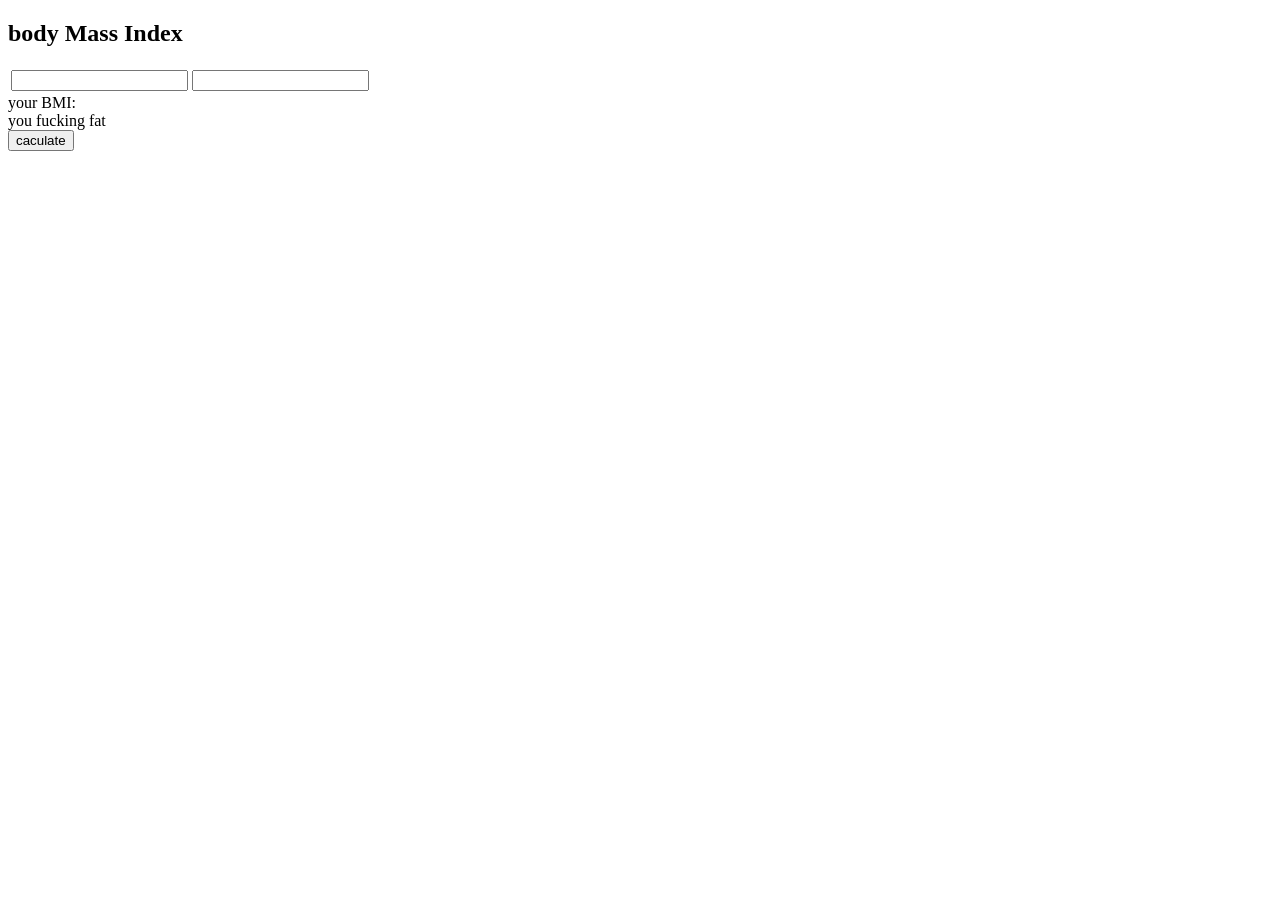
<file: js nangcao'/lab7/index.html>
<!DOCTYPE html>
<html lang="en">
<head>
    <meta charset="UTF-8">
    <meta http-equiv="X-UA-Compatible" content="IE=edge">
    <meta name="viewport" content="width=device-width, initial-scale=1.0">
    <title>Document</title>
</head>
<body>
    <style>
        
    </style>
    <form id="tip" name="tip">
        <h2>body Mass Index</h2>
        <table>
            <tr>
                <td>
                    <input type="text" id="weightz">
                </td>
                <td>
                    <input type="text" id="heightz">
                </td>
            </tr>
        </table>
        
        <div id="check">
            <div>your BMI:</div>
            <div>you fucking fat</div>
        </div>
        <button class="bt" name="bt" id="bt">caculate</button>
    </form>
    <script>
        document.forms.tip.addEventListener("submit",function(e){

        e.preventDefault();
        
        const bt=document.getElementById("bt");
        
        
        bt.onclick=function(){
            const weight=document.getElementById("weightz").value;
            const height=document.getElementById("heightz").value;  
            let bmi=weight/(height*height);
            
            document.getElementById("check").innerHTML=`
            <div>your BMI:${bmi}</div>
            `
            if(bmi<=16){
                alert("ban gay cap do 3");
                
            }
            else if(bmi<17)
            {
                alert("ban gay do 2");
                
            }
            else if(bmi<18.5){
                alert("ban gay do 1");
            }
            else if(bmi<25){
                alert("binh thuong")
            }
            else if(bmi<30)
            {
                alert("thua can");
            }
            else if(bmi<35)
            {
                alert("beo phi do 1");
                
            }
            else if(bmi<40)
            {
                alert("beo phi do 2");
            }
            else alert("bao phi do 3");
        }
    });
    </script>
</body>
</html>
</file>
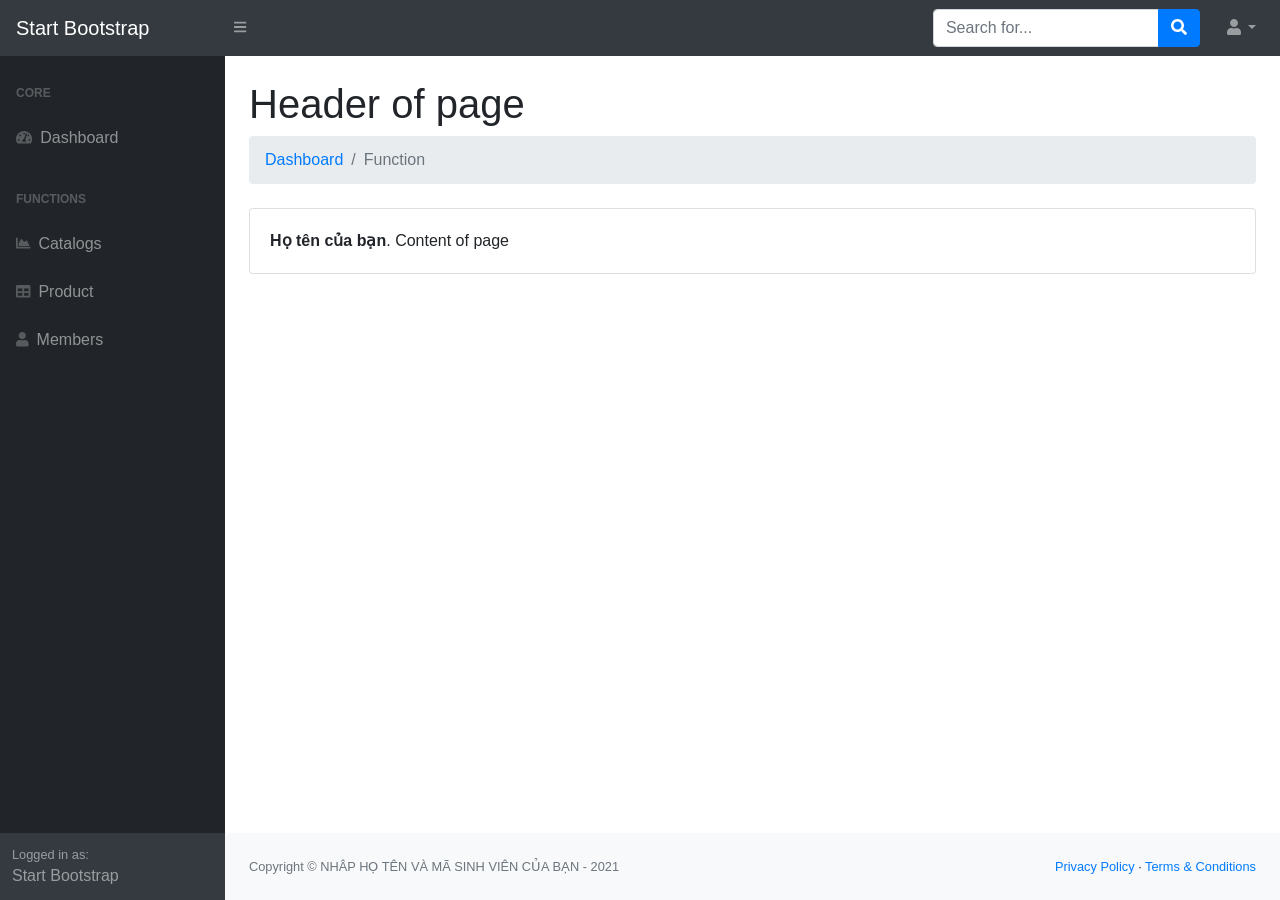
<file: lab6/StudentFile_Lab6/bootstrap-sb-admin/Index.html>
<!DOCTYPE html>
<html lang="en">
    <head>
        <meta charset="utf-8" />
        <meta http-equiv="X-UA-Compatible" content="IE=edge" />
        <meta name="viewport" content="width=device-width, initial-scale=1, shrink-to-fit=no" />
        <meta name="description" content="" />
        <meta name="author" content="" />
        <title>NHẬP HỌ TÊN VÀ MÃ SINH VIÊN CỦA BẠN - SB Admin</title>
        <link href="css/styles.css" rel="stylesheet" />
        <script src="js/all.min.js"></script>
    </head>
    <body>
        <nav class="sb-topnav navbar navbar-expand navbar-dark bg-dark">
            <a class="navbar-brand" href="index.html">Start Bootstrap</a>
            <button class="btn btn-link btn-sm order-1 order-lg-0" id="sidebarToggle" href="#"><i class="fas fa-bars"></i></button>
            <!-- Navbar Search-->
            <form class="d-none d-md-inline-block form-inline ml-auto mr-0 mr-md-3 my-2 my-md-0">
                <div class="input-group">
                    <input class="form-control" type="text" placeholder="Search for..." aria-label="Search" aria-describedby="basic-addon2" />
                    <div class="input-group-append">
                        <button class="btn btn-primary" type="button"><i class="fas fa-search"></i></button>
                    </div>
                </div>
            </form>
            <!-- Navbar-->
            <ul class="navbar-nav ml-auto ml-md-0">
                <li class="nav-item dropdown">
                    <a class="nav-link dropdown-toggle" id="userDropdown" href="#" role="button" data-toggle="dropdown" aria-haspopup="true" aria-expanded="false"><i class="fas fa-user fa-fw"></i></a>
                    <div class="dropdown-menu dropdown-menu-right" aria-labelledby="userDropdown">
                        <a class="dropdown-item" href="#">Settings</a>
                        <a class="dropdown-item" href="#">Activity Log</a>
                        <div class="dropdown-divider"></div>
                        <a class="dropdown-item" href="login.html">Logout</a>
                    </div>
                </li>
            </ul>
        </nav>
        <div id="layoutSidenav">
            <div id="layoutSidenav_nav">
                <nav class="sb-sidenav accordion sb-sidenav-dark" id="sidenavAccordion">
                    <div class="sb-sidenav-menu">
                        <div class="nav">
                            <div class="sb-sidenav-menu-heading">Core</div>
                            <a class="nav-link" href="index.html">
                                <div class="sb-nav-link-icon"><i class="fas fa-tachometer-alt"></i></div>
                                Dashboard
                            </a>                            
                            <div class="sb-sidenav-menu-heading">Functions</div>
                            <a class="nav-link" href="tables.html">
                                <div class="sb-nav-link-icon"><i class="fas fa-chart-area"></i></div>
                                Catalogs
                            </a>
                            <a class="nav-link" href="tables.html">
                                <div class="sb-nav-link-icon"><i class="fas fa-table"></i></div>
                                Product
                            </a>
							 <a class="nav-link" href="tables.html">
                                <div class="sb-nav-link-icon"><i class="fas fa-user"></i></div>
                                Members
                            </a>
                        </div>
                    </div>
                    <div class="sb-sidenav-footer">
                        <div class="small">Logged in as:</div>
                        Start Bootstrap
                    </div>
                </nav>
            </div>
            <div id="layoutSidenav_content">
                <main>
                    <div class="container-fluid">
                        <h1 class="mt-4">Header of page</h1>
                        <ol class="breadcrumb mb-4">
                            <li class="breadcrumb-item"><a href="index.html">Dashboard</a></li>
                            <li class="breadcrumb-item active">Function</li>
                        </ol>
                        <div class="card mb-4">
                            <div class="card-body">
                                <p class="mb-0">
                                    <strong>Họ tên của bạn</strong>. Content of page
                                </p>
                            </div>
                        </div>                        
                    </div>
                </main>
                <footer class="py-4 bg-light mt-auto">
                    <div class="container-fluid">
                        <div class="d-flex align-items-center justify-content-between small">
                            <div class="text-muted">Copyright &copy; NHÂP HỌ TÊN VÀ MÃ SINH VIÊN CỦA BẠN - 2021</div>
                            <div>
                                <a href="#">Privacy Policy</a>
                                &middot;
                                <a href="#">Terms &amp; Conditions</a>
                            </div>
                        </div>
                    </div>
                </footer>
            </div>
        </div>
        <script src="js/jquery-3.5.1.min.js"></script>
        <script src="js/bootstrap.bundle.min.js"></script>
        <script src="js/scripts.js"></script>
    </body>
</html>
</file>
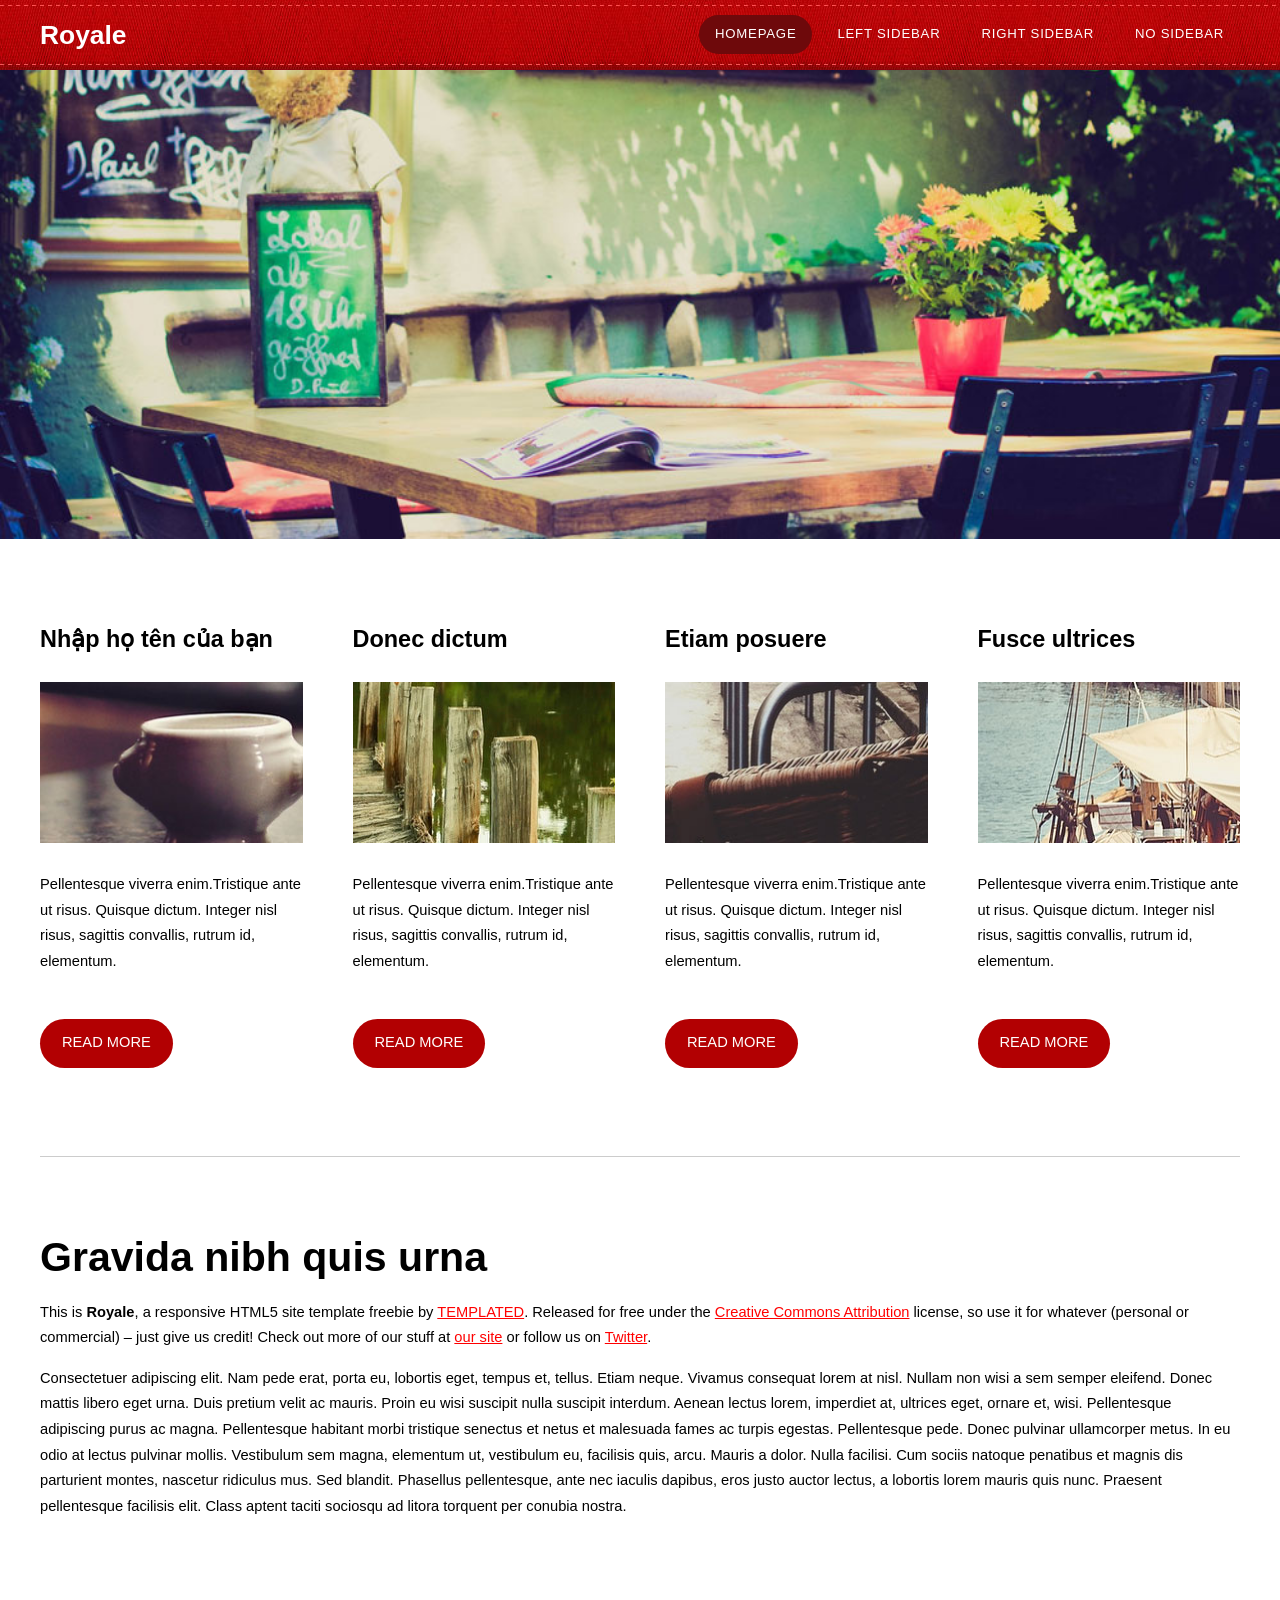
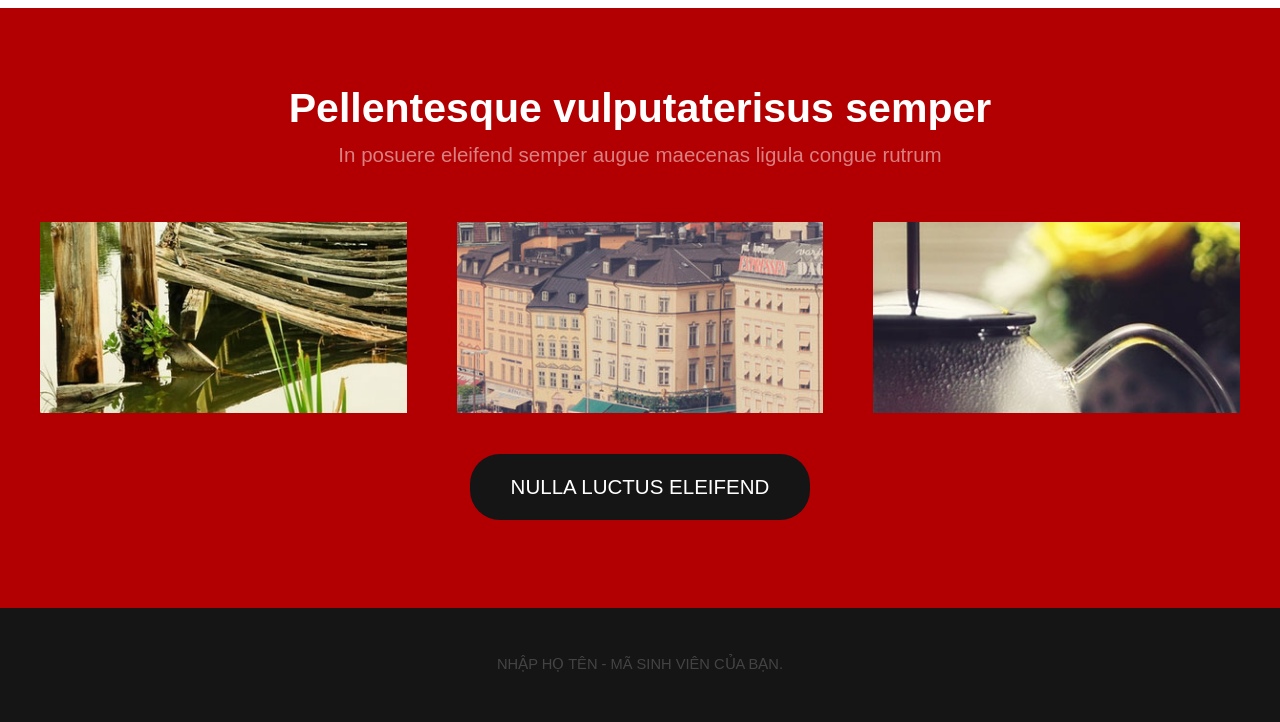
<file: lab6/StudentFile_Lab6/templated-royale/index.html>
<!DOCTYPE HTML>

<html>
	<head>
		<title>NHẬP HỌ TÊN VÀ MÃ SINH VIÊN CỦA BẠN</title>
		<meta http-equiv="content-type" content="text/html; charset=utf-8" />
		<meta name="description" content="" />
		<meta name="keywords" content="" />		
		<!--[if lte IE 8]><script src="js/html5shiv.js"></script><![endif]-->	
		<script src="js/skel.min.js"></script>
		<script src="js/skel-panels.min.js"></script>
		<script src="js/init.js"></script>	
		<link rel="stylesheet" href="css/skel-noscript.css" />
		<link rel="stylesheet" href="css/style.css" />
		<link rel="stylesheet" href="css/style-desktop.css" />
		<!--[if lte IE 8]><link rel="stylesheet" href="css/ie/v8.css" /><![endif]-->
		<!--[if lte IE 9]><link rel="stylesheet" href="css/ie/v9.css" /><![endif]-->
	</head>
	<body class="homepage">

		<!-- Header -->
		<div id="header">
			<div class="container">
				
				<!-- Logo -->
				<div id="logo">
					<h1><a href="#">Royale</a></h1>
				</div>
				
				<!-- Nav -->
				<nav id="nav">
					<ul>
						<li class="active"><a href="index.html">Homepage</a></li>
						<li><a href="twocolumn1.html">Left Sidebar</a></li>
						<li><a href="twocolumn2.html">Right Sidebar</a></li>
						<li><a href="onecolumn.html">No Sidebar</a></li>
					</ul>
				</nav>

			</div>
		</div>
		<!-- Header -->

		<!-- Banner -->
		<div id="banner">
			<div class="container">


			</div>
		</div>
		<!-- /Banner -->
		
		<!-- Main -->
		<div id="main">
			<div id="portfolio" class="container">
				<div class="row">
					<section class="3u">
						<header>
							<h2>Nhập họ tên của bạn</h2>
						</header>
						<a href="#" class="image full"><img src="images/pics06.jpg" alt=""></a>
						<p>Pellentesque viverra  enim.Tristique ante ut risus. Quisque dictum. Integer nisl risus, sagittis convallis, rutrum id, elementum.</p>
						<a href="#" class="button">Read More</a>
					</section>
					<section class="3u">
						<header>
							<h2>Donec dictum</h2>
						</header>
						<a href="#" class="image full"><img src="images/pics07.jpg" alt=""></a>
						<p>Pellentesque viverra  enim.Tristique ante ut risus. Quisque dictum. Integer nisl risus, sagittis convallis, rutrum id, elementum.</p>
						<a href="#" class="button">Read More</a>
					</section>
					<section class="3u">
						<header>
							<h2>Etiam posuere</h2>
						</header>
						<a href="#" class="image full"><img src="images/pics08.jpg" alt=""></a>
						<p>Pellentesque viverra  enim.Tristique ante ut risus. Quisque dictum. Integer nisl risus, sagittis convallis, rutrum id, elementum.</p>
						<a href="#" class="button">Read More</a>
					</section>
					<section class="3u">
						<header>
							<h2>Fusce ultrices</h2>
						</header>
						<a href="#" class="image full"><img src="images/pics09.jpg" alt=""></a>
						<p>Pellentesque viverra  enim.Tristique ante ut risus. Quisque dictum. Integer nisl risus, sagittis convallis, rutrum id, elementum.</p>
						<a href="#" class="button">Read More</a>
					</section>
				</div>
			</div>
			
			<!-- Welcome -->		
			<div id="welcome" class="container">
				<div class="divider"></div>
				<div class="row">
					<section>
						<header>
							<h2>Gravida nibh quis urna</h2>
						</header>
						<p>This is <strong>Royale</strong>, a responsive HTML5 site template freebie by <a href="http://templated.co">TEMPLATED</a>. Released for free under the <a href="http://templated.co/license">Creative Commons Attribution</a> license, so use it for whatever (personal or commercial) &ndash; just give us credit! Check out more of our stuff at <a href="http://templated.co">our site</a> or follow us on <a href="http://twitter.com/templatedco">Twitter</a>.</p>
						<p>Consectetuer adipiscing elit. Nam pede erat, porta eu, lobortis eget, tempus et, tellus. Etiam neque. Vivamus consequat lorem at nisl. Nullam non wisi a sem semper eleifend. Donec mattis libero eget urna. Duis pretium velit ac mauris. Proin eu wisi suscipit nulla suscipit interdum. Aenean lectus lorem, imperdiet at, ultrices eget, ornare et, wisi. Pellentesque adipiscing purus ac magna. Pellentesque habitant morbi tristique senectus et netus et malesuada fames ac turpis egestas. Pellentesque pede. Donec pulvinar ullamcorper metus. In eu odio at lectus pulvinar mollis. Vestibulum sem magna, elementum ut, vestibulum eu, facilisis quis, arcu. Mauris a dolor. Nulla facilisi. Cum sociis natoque penatibus et magnis dis parturient montes, nascetur ridiculus mus. Sed blandit. Phasellus pellentesque, ante nec iaculis dapibus, eros justo auctor lectus, a lobortis lorem mauris quis nunc. Praesent pellentesque facilisis elit. Class aptent taciti sociosqu ad litora torquent per conubia nostra.</p>
					</section>
				</div>
			</div>
			<!-- /Welcome -->
			
		</div>
		<!-- /Main -->		
		
		<!-- Footer -->
		<div id="footer">
			<div class="container">
				<section>
					<header>
						<h2>Pellentesque vulputaterisus semper</h2>
						<span class="byline">In posuere eleifend semper augue maecenas ligula congue rutrum</span>
					</header>
					<div class="row">
						<section class="4u">
							<a href="#" class="image full"><img src="images/pics03.jpg" alt=""></a>
						</section>
						<section class="4u">
							<a href="#" class="image full"><img src="images/pics04.jpg" alt=""></a>
						</section>
						<section class="4u">
							<a href="#" class="image full"><img src="images/pics05.jpg" alt=""></a>
						</section>
					</div>
					<a href="#" class="button">Nulla luctus eleifend</a>
				</section>
			</div>
		</div>
		<!-- /Footer -->

		<!-- Copyright -->
		<div id="copyright">
			<div class="container">
				NHẬP HỌ TÊN - MÃ SINH VIÊN CỦA BẠN.
			</div>
		</div>
	</body>
</html>
</file>
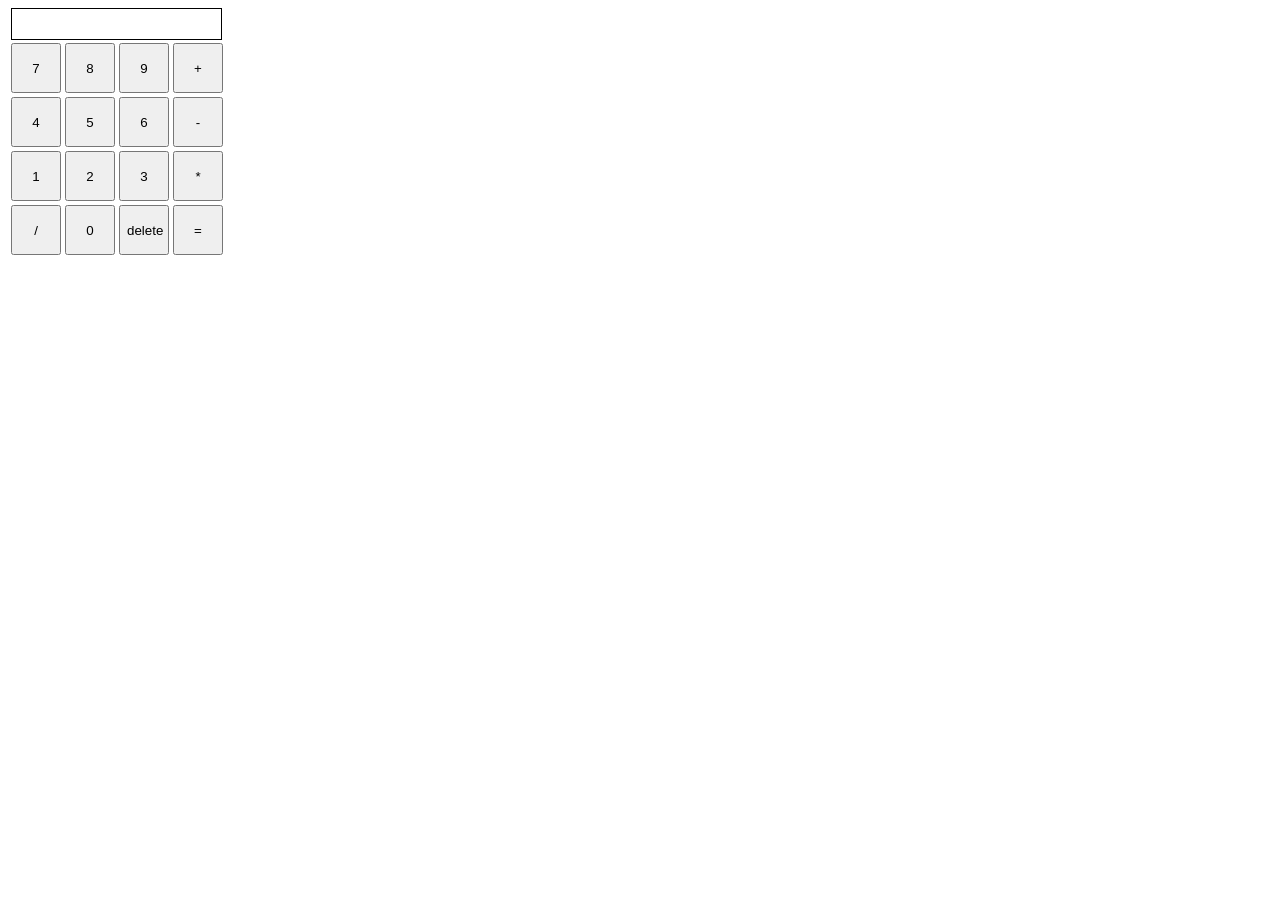
<file: home/bai1.html>
<!DOCTYPE html>
<html lang="en">
<head>
    <meta charset="UTF-8">
    <meta http-equiv="X-UA-Compatible" content="IE=edge">
    <meta name="viewport" content="width=device-width, initial-scale=1.0">
    <title>Document</title>
    <link rel="stylesheet" href="style.css">
    
</head>
<body>
    <style>
        button{
    width: 50px;
    height: 50px;
}
.text{
    width: 209px;
    border: 1px black solid;
    height: 30px;
    margin-left: 3px;
}
    </style>
    <form action="" id="form" name="form">
        <div class="text" id="textz"></div>
        <table>
            <tr>
                <td><button id="n7">7</button></td>
                <td><button id="n8">8</button></td>
                <td><button id="n9">9</button></td>
                <td><button id="sum">+</button></td>
            </tr>
            <tr>
                <td><button id="n4">4</button></td>
                <td><button id="n5">5</button></td>
                <td><button id="n6">6</button></td>
                <td><button id="hieu">-</button></td>
            </tr>
            <tr>
                <td><button id="n1">1</button></td>
                <td><button id="n2">2</button></td>
                <td><button id="n3">3</button></td>
                <td><button id="tich">*</button></td>
            </tr>
            <tr>
                <td><button id="thuong">/</button></td>
                <td><button id="n0">0</button></td>
                <td><button id="delete">delete</button></td>
                <td><button id="ansq">=</button></td>
            </tr>
        </table>
    </form>
    <script>
        
        document.forms.form.addEventListener("submit",function(e){
        e.preventDefault();

        for(let i=0;i<10;i++)
        {
        document.getElementById(`n${i}`).onclick=function(){
        const data= document.getElementById("textz").innerHTML;
        document.getElementById("textz").innerHTML=data+i;
        };
        }

        document.getElementById("sum").onclick=function(){
            const data= document.getElementById("textz").innerHTML;
            
            document.getElementById("textz").innerHTML=``;
            
            document.getElementById("ansq").onclick=function(){
            
                data2=document.getElementById("textz").innerHTML;
                tong=parseInt(data)+parseInt(data2);
                
                document.getElementById("textz").innerHTML=tong;
            }
        }

        document.getElementById("hieu").onclick=function(){
            const data= document.getElementById("textz").innerHTML;
            
            document.getElementById("textz").innerHTML=``;
            
            document.getElementById("ansq").onclick=function(){
            
                data2=document.getElementById("textz").innerHTML;
                hieu=parseInt(data)-parseInt(data2);
                
                document.getElementById("textz").innerHTML=hieu;
            }
        }

        document.getElementById("tich").onclick=function(){
            const data= document.getElementById("textz").innerHTML;
            
            document.getElementById("textz").innerHTML=``;
            
            document.getElementById("ansq").onclick=function(){
            
                data2=document.getElementById("textz").innerHTML;
                hieu=parseInt(data)*parseInt(data2);
                
                document.getElementById("textz").innerHTML=hieu;
            }
        }

        document.getElementById("thuong").onclick=function(){
            const data= document.getElementById("textz").innerHTML;
            
            document.getElementById("textz").innerHTML=``;
            
            document.getElementById("ansq").onclick=function(){
            
                data2=document.getElementById("textz").innerHTML;
                hieu=parseInt(data)/parseInt(data2);
                
                document.getElementById("textz").innerHTML=hieu;
            }
        }

        
        document.getElementById("delete").onclick=function(){
            const data= document.getElementById("textz").innerHTML;
            if(data>0&&data<10){
                document.getElementById("textz").innerHTML="";
            }else
            document.getElementById("textz").innerHTML=Math.floor(data/10);
        }
            
        

        


    })
    
    
    </script>
</body>
</html>
</file>
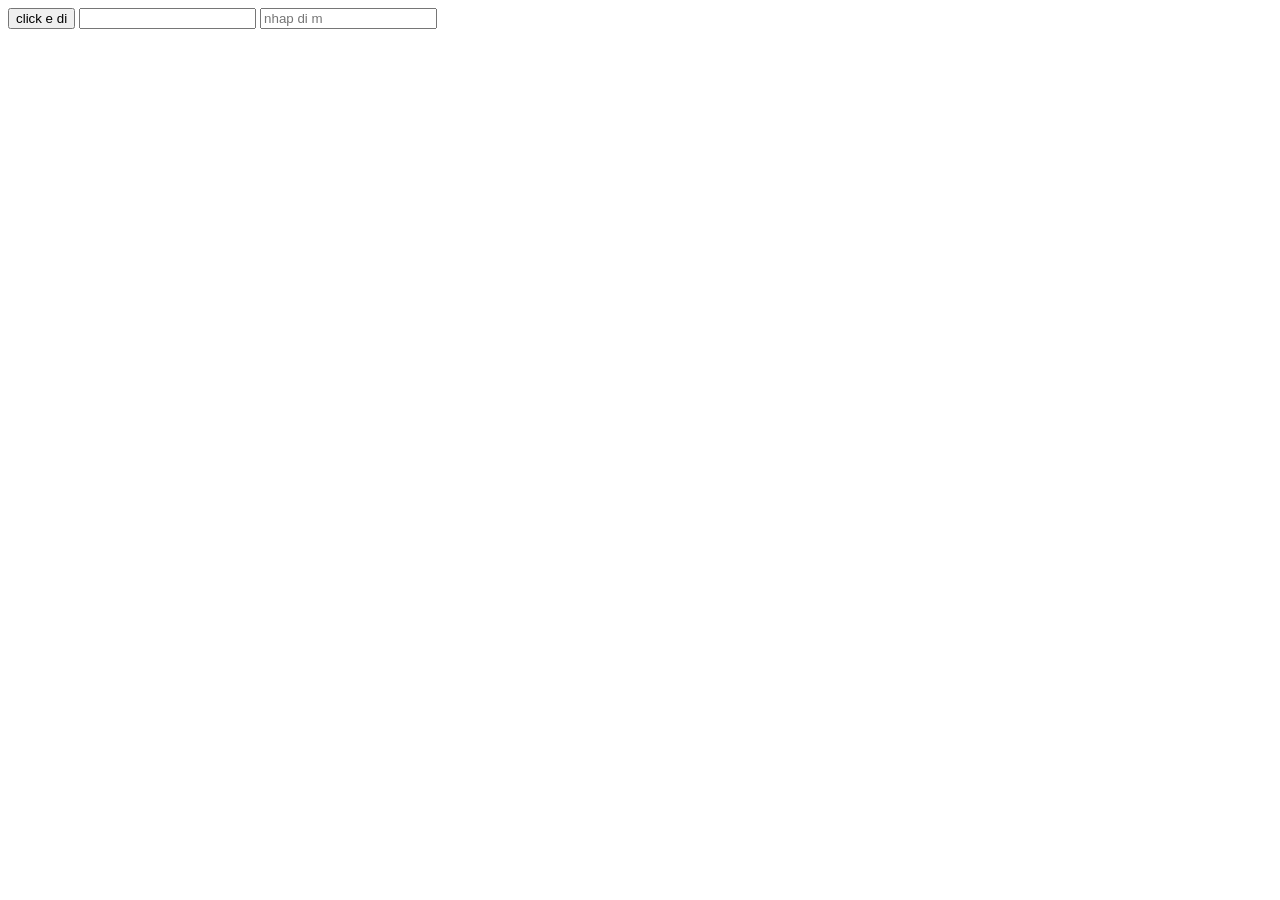
<file: js nangcao'/test.html>
<!DOCTYPE html>
<html lang="en">
<head>
    <meta charset="UTF-8">
    <meta http-equiv="X-UA-Compatible" content="IE=edge">
    <meta name="viewport" content="width=device-width, initial-scale=1.0">
    <title>Document</title>
</head>
<body>
    <button id="eventz" >click e di</button>
    <input type="text" id="other">
    <input id="input" type="text" placeholder="nhap di m" >
    <script>
        eventz.addEventListener("click",function(e){
            console.log(e)
        });

        input.addEventListener("change",function(e)
        {
            console.log(this.value);
        })
       document.body.onclick=function(){
        console.log("click on body")
       }

    </script>
</body>
</html>
</file>
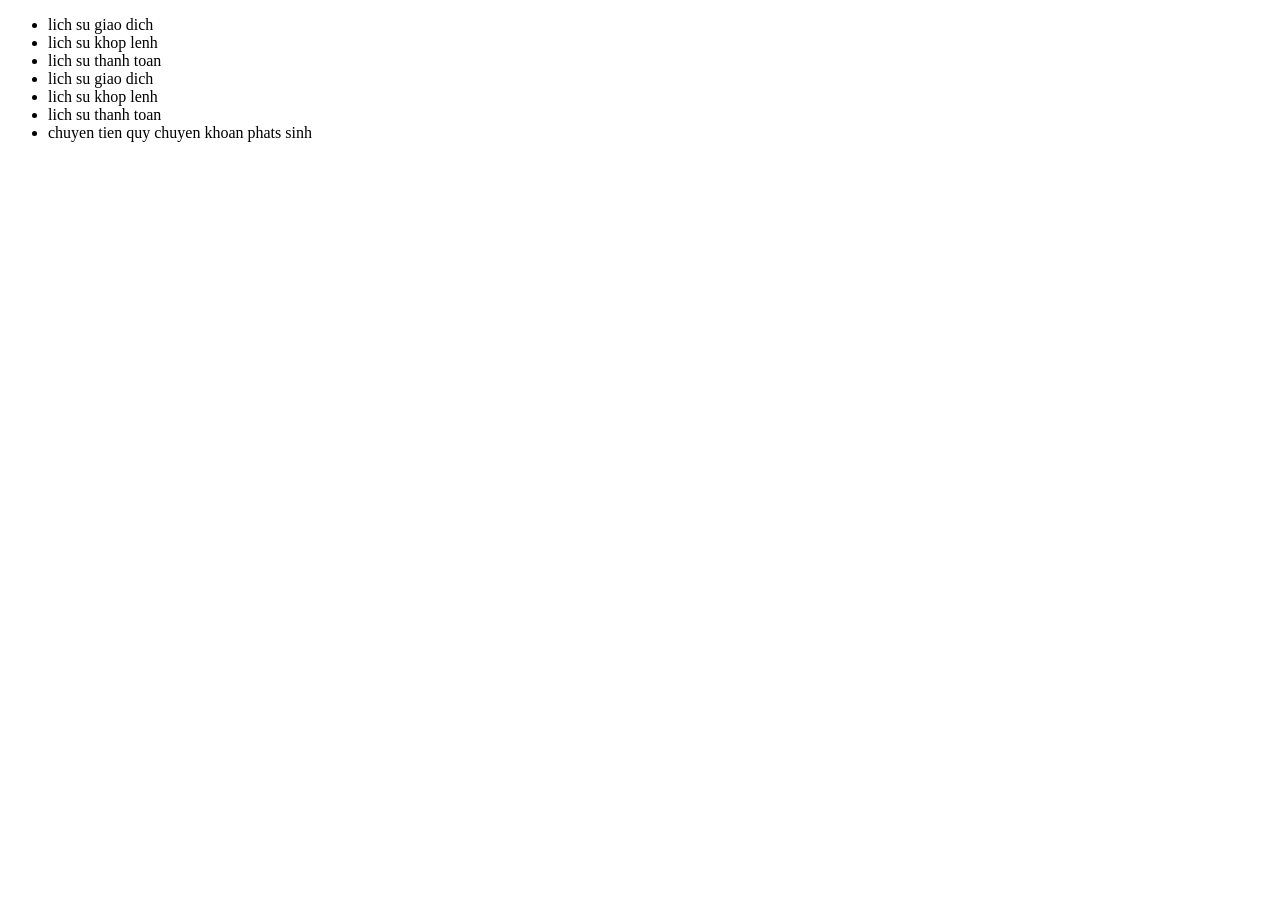
<file: lab6/bailong.html>
<!DOCTYPE html>
<html lang="en">
<head>
    <meta charset="UTF-8">
    <meta http-equiv="X-UA-Compatible" content="IE=edge">
    <meta name="viewport" content="width=device-width, initial-scale=1.0">
    <title>Document</title>
</head>
<body>
    <ul id="long">
        
    </ul>
</body>
    <script>
        listmenu={
            lsgd:['lich su giao dich','lich su khop lenh','lich su thanh toan'],
            gdt:['lich su giao dich','lich su khop lenh','lich su thanh toan','chuyen tien quy chuyen khoan phats sinh'],
        }
        for(let index in listmenu)
        {
            let tg= listmenu[index];
            for(let index2 of tg)
                {
                    console.log(index2)
                    document.getElementById("long").innerHTML+=`<li>`+`${index2}`+`</li>`
                }
            
        }

        
    </script>
</html>
</file>
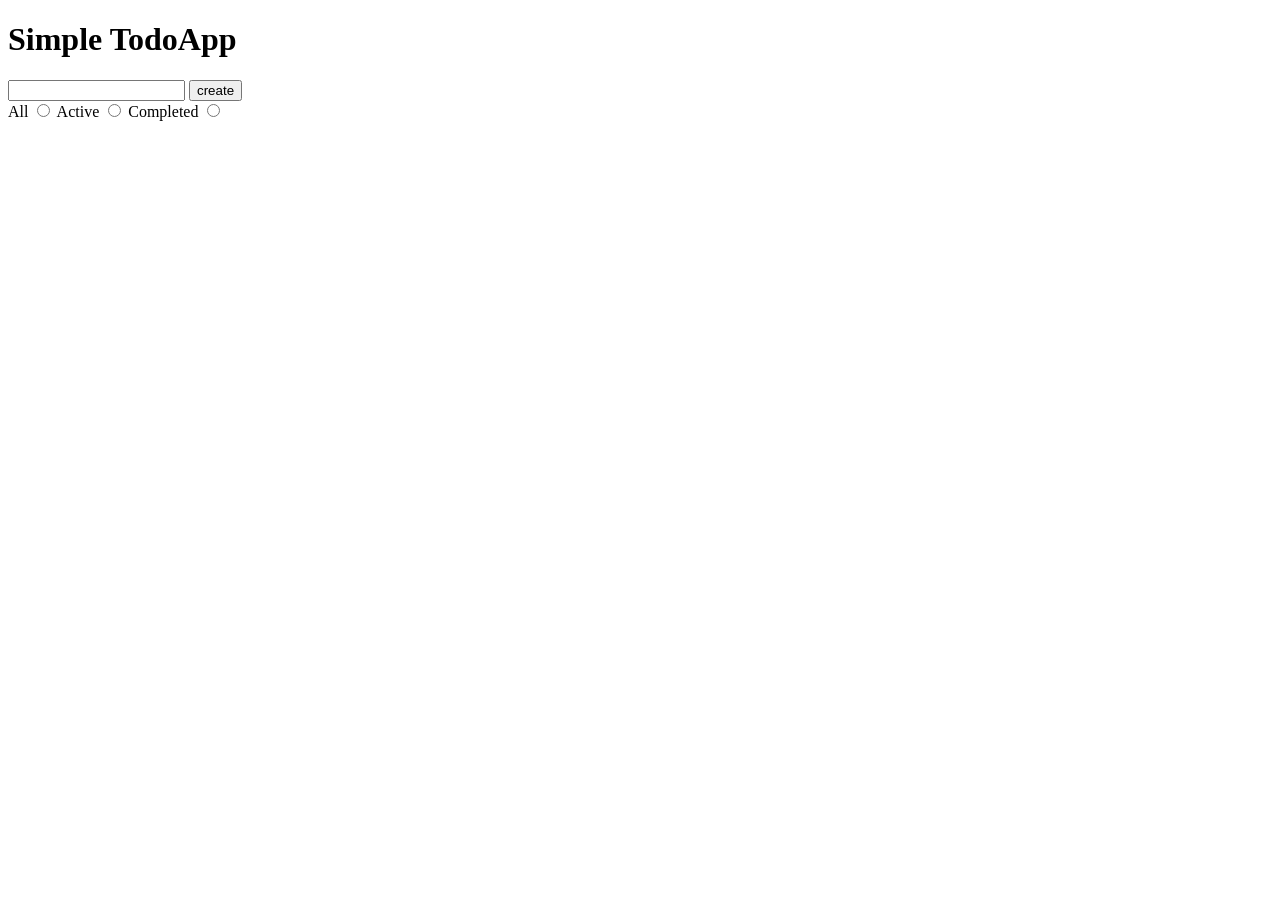
<file: js nangcao'/home/home.html>
<!DOCTYPE html>
<html lang="en">
  <head>
    <meta charset="UTF-8" />
    <meta name="viewport" content="width=device-width, initial-scale=1.0" />
    <meta http-equiv="X-UA-Compatible" content="ie=edge" />
    <title>Document</title>
  </head>
  <body>
    <form action="" id="form" name="tip">
      <h1>Simple TodoApp</h1>
      <div>
        <input type="text" id="ina" />
        <button class="create"   id="crea">create</button>
      </div>
      <div>
        <label for="loai">All</label>
        <input type="radio" name="loai" />
        <label for="loai">Active</label>
        <input type="radio" name="loai" />
        <label for="loai">Completed</label>
        <input type="radio" name="loai" />
      </div>
      <div id="show">
      </div>
    </form>

    <script>
      document.forms.tip.addEventListener("submit",function(e){

      e.preventDefault();
      themmoi = document.getElementById("crea");
      themmoi.onclick=function() {click()};
      let dem =0;
      function click(){
        dem++;
        indata = document.getElementById("ina").value;
        document.getElementById("show").innerHTML += `
        <div style="display:flex;">
            <input type="checkbox" />
            <div class="data"> ${indata}</div>
            <button id="delete">delete</button>    
        </div>
        `;
        console.log(dem);
      }
    })
    xoa=document.getElementById("delete");
    xoa.onclick=function() {xoa()};
    function xoa(){
        dem--;
        xoa.parentNode.removeChild(xoa);
        return false;
    }
    </script>
  </body>
</html>
</file>
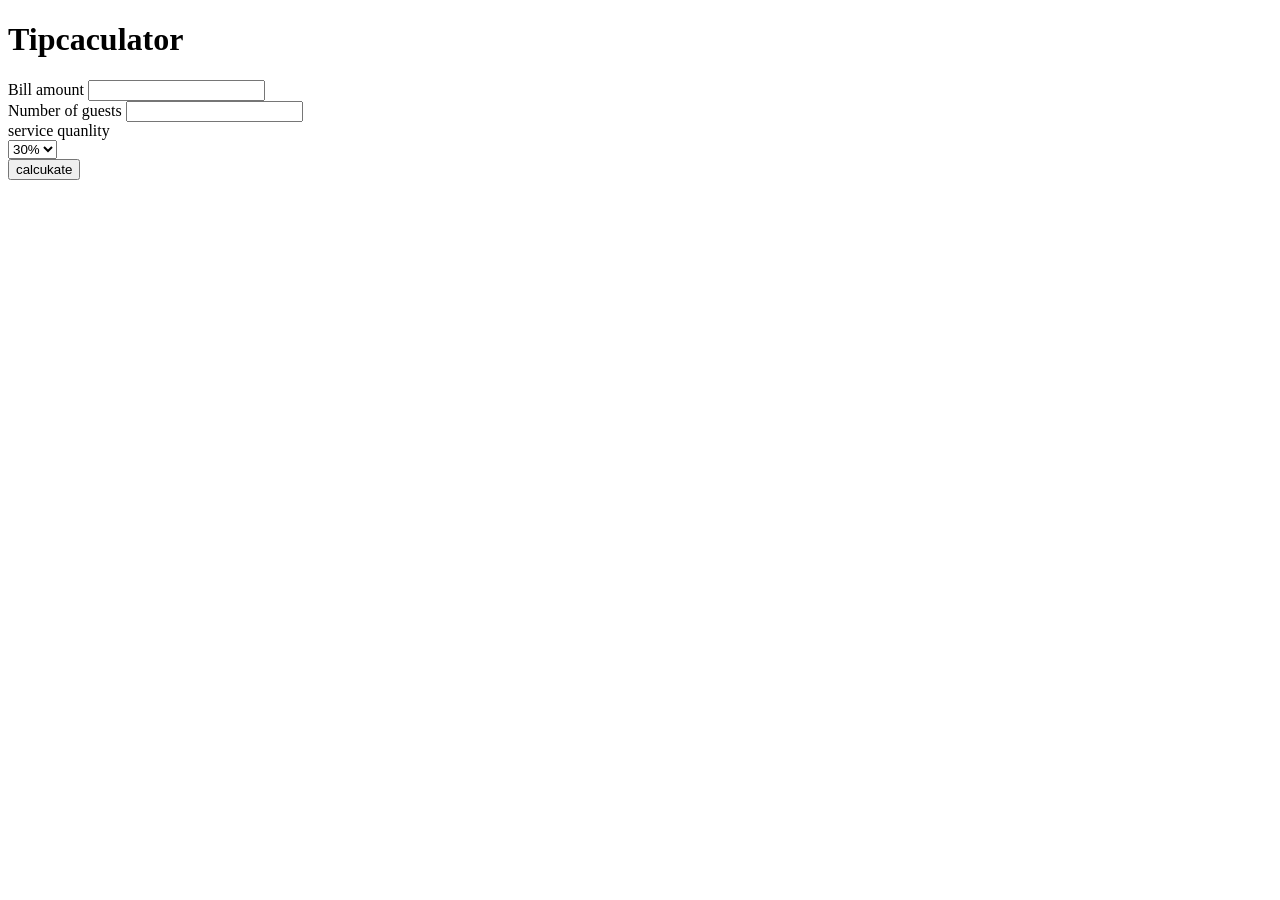
<file: js nangcao'/lab4/bai2.html>
<!DOCTYPE html>
<html lang="en">
<head>
    <meta charset="UTF-8">
    <meta http-equiv="X-UA-Compatible" content="IE=edge">
    <meta name="viewport" content="width=device-width, initial-scale=1.0">
    <title>Document</title>
</head>
<body>
    <h1>Tipcaculator</h1>
    <form action="" id="tip" name="tip">
        <div>
            <label for="bill">Bill amount</label>
            <input type="text" name="bill" id="bill">
        </div>
        <div>
            <label for="number">Number of guests</label>
            <input type="text" name="number" id="number">
        </div>
        <div>service quanlity</div>
        <select name="choose" id="choose">
            <option value="0.30">30%</option>
            <option value="0.20">20%</option>
            <option value="0.15">15%</option>
            <option value="0.10">10%</option>
            <option value="0.05">5%</option>  
        </select>
        <div class="bt" id="bt">
            <div class="hienthi" id="hienthi"></div>
            <button class="bt" id="bt" >calcukate</button>
        </div>
    </form>
    <script>
        document.forms.tip.addEventListener("submit",function(e){
            e.preventDefault();
            const bill=document.getElementById("bill").value;
            const sl=document.getElementById("number").value;
            const hh=document.getElementById("choose").value;
            document.querySelector(".bt").onclick=document.getElementById("hienthi").innerHTML="tip "+bill*hh/sl+" each person";
        })

        
    </script>
</body>
</html>
</file>
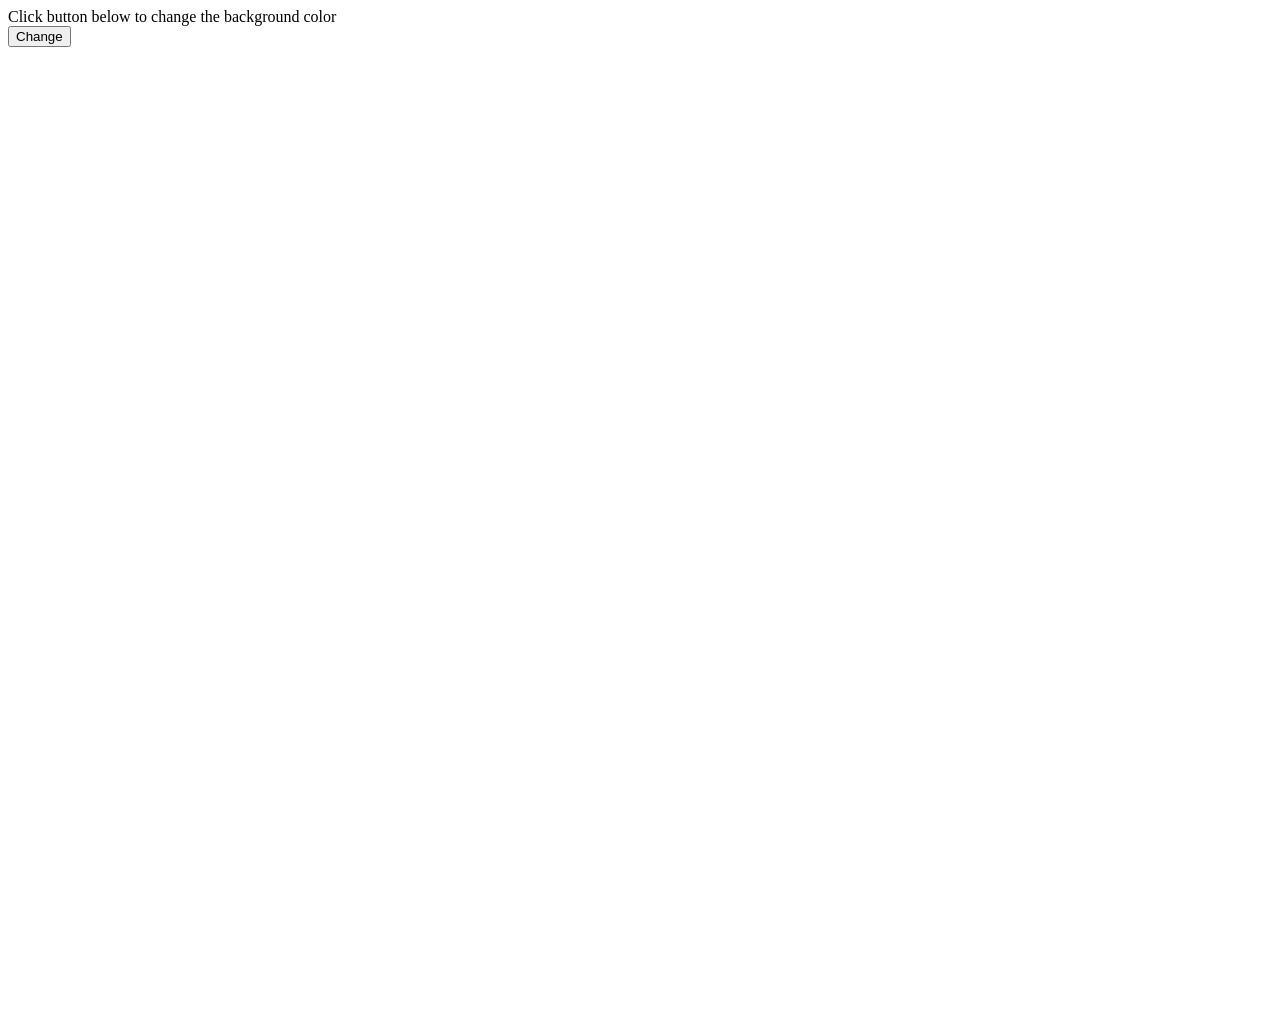
<file: js nangcao'/lab4/baitap1.html>
<!DOCTYPE html>
<html lang="en">
 <head>
 <meta charset="UTF-8" />
 <meta http-equiv="X-UA-Compatible" content="IE=edge" />
 <meta name="viewport" content="width=device-width, initialscale=1.0"/>
 <title>Random background color</title>
 </head>
 <body>
 <div id="app">
 <div class="property"></div>
 <div class="action">
 <div class="">
 Click button below to change the background color
 </div>
 <button id="btn" class="btn">Change</button>
 </div>
 </div>
 <script>
    function Randomh(){
        const dir=["to top","to right","to left","to bottom"]
        return dir[Math.floor(Math.random()*dir.length)];
    }
    function Randomcl(){
        let randomColor = () => {
            let hexCode = "#";
            for (i = 0; i < 6; i++) {
                hexCode += hexString[Math.floor(Math.random() * hexString.length)];
            }
            return hexCode;
        }
        
    }
    btn.addEventListener("click",function(){
        const dir=Randomh();
        const color1=Randomcl();
        const color2=Randomcl();
        const value=`linear-gradient(${dir},${color1},${color2})`;
        document.body.style.backgroundImage=value;
        
    })
 </script>
 <style>
    body{
        width: 1320px;
        height: 1000px;
    }
 </style>
 </body>
</html>
</file>
<file: lab6/StudentFile_Lab6/templated-royale/css/skel-noscript.css>
/* Resets (http://meyerweb.com/eric/tools/css/reset/ | v2.0 | 20110126 | License: none (public domain)) */

	html,body,div,span,applet,object,iframe,h1,h2,h3,h4,h5,h6,p,blockquote,pre,a,abbr,acronym,address,big,cite,code,del,dfn,em,img,ins,kbd,q,s,samp,small,strike,strong,sub,sup,tt,var,b,u,i,center,dl,dt,dd,ol,ul,li,fieldset,form,label,legend,table,caption,tbody,tfoot,thead,tr,th,td,article,aside,canvas,details,embed,figure,figcaption,footer,header,hgroup,menu,nav,output,ruby,section,summary,time,mark,audio,video{margin:0;padding:0;border:0;font-size:100%;font:inherit;vertical-align:baseline;}article,aside,details,figcaption,figure,footer,header,hgroup,menu,nav,section{display:block;}body{line-height:1;}ol,ul{list-style:none;}blockquote,q{quotes:none;}blockquote:before,blockquote:after,q:before,q:after{content:'';content:none;}table{border-collapse:collapse;border-spacing:0;}body{-webkit-text-size-adjust:none}

/* Box Model */

	*, *:before, *:after {
		-moz-box-sizing: border-box;
		-webkit-box-sizing: border-box;
		-o-box-sizing: border-box;
		-ms-box-sizing: border-box;
		box-sizing: border-box;
	}

/* Container */

	body {
		min-width: 1200px;
	}

	.container {
		width: 1200px;
		margin-left: auto;
		margin-right: auto;
	}

	/* Modifiers */
	
		.container.small {
			width: 900px;
		}

		.container.big {
			width: 100%;
			max-width: 1500px;
			min-width: 1200px;
		}

/* Grid */

	/* Cells */

		.\31 2u { width: 100% }
		.\31 1u { width: 91.6666666667% }
		.\31 0u { width: 83.3333333333% }
		.\39 u { width: 75% }
		.\38 u { width: 66.6666666667% }
		.\37 u { width: 58.3333333333% }
		.\36 u { width: 50% }
		.\35 u { width: 41.6666666667% }
		.\34 u { width: 33.3333333333% }
		.\33 u { width: 25% }
		.\32 u { width: 16.6666666667% }
		.\31 u { width: 8.3333333333% }
		.\-11u { margin-left: 91.6666666667% }
		.\-10u { margin-left: 83.3333333333% }
		.\-9u { margin-left: 75% }
		.\-8u { margin-left: 66.6666666667% }
		.\-7u { margin-left: 58.3333333333% }
		.\-6u { margin-left: 50% }
		.\-5u { margin-left: 41.6666666667% }
		.\-4u { margin-left: 33.3333333333% }
		.\-3u { margin-left: 25% }
		.\-2u { margin-left: 16.6666666667% }
		.\-1u { margin-left: 8.3333333333% }

		.row > * {
			padding: 50px 0 0 50px;
			float: left;
			-moz-box-sizing: border-box;
			-webkit-box-sizing: border-box;
			-o-box-sizing: border-box;
			-ms-box-sizing: border-box;
			box-sizing: border-box;
		}

		.row + .row > * {
			padding-top: 50px;
		}

		.row {
			margin-left: -50px;
		}

	/* Rows */

		.row:after {
			content: '';
			display: block;
			clear: both;
			height: 0;
		}

		.row:first-child > * {
			padding-top: 0;
		}

		.row > * {
			padding-top: 0;
		}

		/* Modifiers */

			/* Flush */

				.row.flush {
					margin-left: 0;
				}

				.row.flush > * {
					padding: 0 !important;
				}

			/* Quarter */

				.row.quarter > * {
					padding: 12.5px 0 0 12.5px;
				}

				.row.quarter + .row.quarter > * {
					padding-top: 12.5px;
				}

				.row.quarter {
					margin-left: -12.5px;
				}

			/* Half */

				.row.half > * {
					padding: 25px 0 0 25px;
				}

				.row.half + .row.half > * {
					padding-top: 25px;
				}

				.row.half {
					margin-left: -25px;
				}

			/* One and (a) Half */

				.row.oneandhalf > * {
					padding: 75px 0 0 75px;
				}

				.row.oneandhalf + .row.oneandhalf > * {
					padding-top: 75px;
				}

				.row.oneandhalf {
					margin-left: -75px;
				}

			/* Double */

				.row.double > * {
					padding: 100px 0 0 100px;
				}

				.row.double + .row.double > * {
					padding-top: 100px;
				}

				.row.double {
					margin-left: -100px;
				}
</file>
<file: lab6/StudentFile_Lab6/templated-royale/css/style.css>
/*
	Royale by TEMPLATED
	templated.co @templatedco
	Released for free under the Creative Commons Attribution 3.0 license (templated.co/license)
*/

@charset 'UTF-8';

@font-face{font-family:'FontAwesome';src:url('font/fontawesome-webfont.eot?v=4.0.1');src:url('font/fontawesome-webfont.eot?#iefix&v=4.0.1') format('embedded-opentype'),url('font/fontawesome-webfont.woff?v=4.0.1') format('woff'),url('font/fontawesome-webfont.ttf?v=4.0.1') format('truetype'),url('font/fontawesome-webfont.svg?v=4.0.1#fontawesomeregular') format('svg');font-weight:normal;font-style:normal}

/*********************************************************************************/
/* Basic                                                                         */
/*********************************************************************************/

	body
	{
		background: #151515;
	}

	body,input,textarea,select
	{
		font-family: 'Raleway', sans-serif;
		font-size: 11pt;
		line-height: 1.75em;
	}

	h1,h2,h3,h4,h5,h6
	{
		font-weight: bold;
	}
	
		h1 a, h2 a, h3 a, h4 a, h5 a, h6 a
		{
			color: inherit;
			text-decoration: none;
		}
		
	/* Change this to whatever font weight/color pairing is most suitable */
	strong, b
	{
		font-weight: bold;
		color: #000000;
	}
	
	em, i
	{
		font-style: italic;
	}

	/* Don't forget to set this to something that matches the design */
	a
	{
		color: #ff0000;
	}

	sub
	{
		position: relative;
		top: 0.5em;
		font-size: 0.8em;
	}
	
	sup
	{
		position: relative;
		top: -0.5em;
		font-size: 0.8em;
	}
	
	hr
	{
		border: 0;
		border-top: solid 1px #ddd;
	}
	
	blockquote
	{
		border-left: solid 0.5em #ddd;
		padding: 1em 0 1em 2em;
		font-style: italic;
	}
	
	p, ul, ol, dl, table
	{
		margin-bottom: 1em;
	}

	header
	{
		margin-bottom: 1.5em;
	}
		
		header h2
		{
			font-size: 2.8em;
		}
	
		header .byline
		{
			display: block;
			margin: 0.5em 0 0 0;
			padding: 0.50em 0 0.5em 0;
			font-size: 1.4em;
		}
		
	footer
	{
		margin-top: 1em;
	}

	br.clear
	{
		clear: both;
	}

	/* Sections/Articles */
	
		section,
		article
		{
			margin-bottom: 3em;
		}
		
		section > :last-child,
		article > :last-child
		{
			margin-bottom: 0;
		}

		section:last-child,
		article:last-child
		{
			margin-bottom: 0;
		}

		.row > section,
		.row > article
		{
			margin-bottom: 0;
		}

	/* Images */

		.image
		{
			display: inline-block;
		}
		
			.image img
			{
				display: block;
				width: 100%;
			}

			.image.featured
			{
				display: block;
				width: 100%;
				margin: 0 0 2em 0;
			}
			
			.image.full
			{
				display: block;
				width: 100%;
				margin: 0 0 2em 0;
			}
			
			.image.left
			{
				float: left;
				margin: 0 2em 2em 0;
			}
			
			.image.centered
			{
				display: block;
				margin: 0 0 2em 0;
			}

				.image.centered img
				{
					margin: 0 auto;
					width: auto;
				}

	/* Lists */

		ul.default
		{
			list-style: disc;
			padding-left: 1em;
		}
		
			ul.default li
			{
				padding-left: 0.5em;
			}		

	/* Buttons */
		
		.button
		{
			position: relative;
			display: inline-block;
			margin-top: 2em;
			padding: 0.8em 1.5em;
			background: #b20002;
			border-radius: 25px;
			text-decoration: none;
			text-transform: uppercase;
			font-size: 1em;
			color: #FFF;
			-moz-transition: color 0.35s ease-in-out, background-color 0.35s ease-in-out;
			-webkit-transition: color 0.35s ease-in-out, background-color 0.35s ease-in-out;
			-o-transition: color 0.35s ease-in-out, background-color 0.35s ease-in-out;
			-ms-transition: color 0.35s ease-in-out, background-color 0.35s ease-in-out;
			transition: color 0.35s ease-in-out, background-color 0.35s ease-in-out;
			cursor: pointer;
		}

			.button:hover
			{
				background: #840002;
				color: #FFF !important;
			}
			
		.divider
		{
			border-top: 1px solid rgba(0,0,0,.2);
		}


/*********************************************************************************/
/* Icons                                                                         */
/* Powered by Font Awesome by Dave Gandy | http://fontawesome.io                 */
/* Licensed under the SIL OFL 1.1 (font), MIT (CSS)                              */
/*********************************************************************************/

	.fa
	{
		text-decoration: none;
	}

		.fa.solo
		{
		}
		
			.fa.solo span
			{
				display: none;
			}

		.fa:before
		{
			display:inline-block;
			font-family: FontAwesome;
			font-size: 1.25em;
			text-decoration: none;
			font-style: normal;
			font-weight: normal;
			line-height: 1;
			-webkit-font-smoothing:antialiased;
			-moz-osx-font-smoothing:grayscale;
		}

		.fa-lg{font-size:1.3333333333333333em;line-height:.75em;vertical-align:-15%}
		.fa-2x{font-size:2em}
		.fa-3x{font-size:3em}
		.fa-4x{font-size:4em}
		.fa-5x{font-size:5em}
		.fa-fw{width:1.2857142857142858em;text-align:center}
		.fa-ul{padding-left:0;margin-left:2.142857142857143em;list-style-type:none}.fa-ul>li{position:relative}
		.fa-li{position:absolute;left:-2.142857142857143em;width:2.142857142857143em;top:.14285714285714285em;text-align:center}.fa-li.fa-lg{left:-1.8571428571428572em}
		.fa-border{padding:.2em .25em .15em;border:solid .08em #eee;border-radius:.1em}
		.pull-right{float:right}
		.pull-left{float:left}
		.fa.pull-left{margin-right:.3em}
		.fa.pull-right{margin-left:.3em}
		.fa-spin{-webkit-animation:spin 2s infinite linear;-moz-animation:spin 2s infinite linear;-o-animation:spin 2s infinite linear;animation:spin 2s infinite linear}
		@-moz-keyframes spin{0%{-moz-transform:rotate(0deg)} 100%{-moz-transform:rotate(359deg)}}@-webkit-keyframes spin{0%{-webkit-transform:rotate(0deg)} 100%{-webkit-transform:rotate(359deg)}}@-o-keyframes spin{0%{-o-transform:rotate(0deg)} 100%{-o-transform:rotate(359deg)}}@-ms-keyframes spin{0%{-ms-transform:rotate(0deg)} 100%{-ms-transform:rotate(359deg)}}@keyframes spin{0%{transform:rotate(0deg)} 100%{transform:rotate(359deg)}}.fa-rotate-90{filter:progid:DXImageTransform.Microsoft.BasicImage(rotation=1);-webkit-transform:rotate(90deg);-moz-transform:rotate(90deg);-ms-transform:rotate(90deg);-o-transform:rotate(90deg);transform:rotate(90deg)}
		.fa-rotate-180{filter:progid:DXImageTransform.Microsoft.BasicImage(rotation=2);-webkit-transform:rotate(180deg);-moz-transform:rotate(180deg);-ms-transform:rotate(180deg);-o-transform:rotate(180deg);transform:rotate(180deg)}
		.fa-rotate-270{filter:progid:DXImageTransform.Microsoft.BasicImage(rotation=3);-webkit-transform:rotate(270deg);-moz-transform:rotate(270deg);-ms-transform:rotate(270deg);-o-transform:rotate(270deg);transform:rotate(270deg)}
		.fa-flip-horizontal{filter:progid:DXImageTransform.Microsoft.BasicImage(rotation=0, mirror=1);-webkit-transform:scale(-1, 1);-moz-transform:scale(-1, 1);-ms-transform:scale(-1, 1);-o-transform:scale(-1, 1);transform:scale(-1, 1)}
		.fa-flip-vertical{filter:progid:DXImageTransform.Microsoft.BasicImage(rotation=2, mirror=1);-webkit-transform:scale(1, -1);-moz-transform:scale(1, -1);-ms-transform:scale(1, -1);-o-transform:scale(1, -1);transform:scale(1, -1)}
		.fa-stack{position:relative;display:inline-block;width:2em;height:2em;line-height:2em;vertical-align:middle}
		.fa-stack-1x,.fa-stack-2x{position:absolute;left:0;width:100%;text-align:center}
		.fa-stack-1x{line-height:inherit}
		.fa-stack-2x{font-size:2em}
		.fa-inverse{color:#fff}
		.fa-glass:before{content:"\f000"}
		.fa-music:before{content:"\f001"}
		.fa-search:before{content:"\f002"}
		.fa-envelope-o:before{content:"\f003"}
		.fa-heart:before{content:"\f004"}
		.fa-star:before{content:"\f005"}
		.fa-star-o:before{content:"\f006"}
		.fa-user:before{content:"\f007"}
		.fa-film:before{content:"\f008"}
		.fa-th-large:before{content:"\f009"}
		.fa-th:before{content:"\f00a"}
		.fa-th-list:before{content:"\f00b"}
		.fa-check:before{content:"\f00c"}
		.fa-times:before{content:"\f00d"}
		.fa-search-plus:before{content:"\f00e"}
		.fa-search-minus:before{content:"\f010"}
		.fa-power-off:before{content:"\f011"}
		.fa-signal:before{content:"\f012"}
		.fa-gear:before,.fa-cog:before{content:"\f013"}
		.fa-trash-o:before{content:"\f014"}
		.fa-home:before{content:"\f015"}
		.fa-file-o:before{content:"\f016"}
		.fa-clock-o:before{content:"\f017"}
		.fa-road:before{content:"\f018"}
		.fa-download:before{content:"\f019"}
		.fa-arrow-circle-o-down:before{content:"\f01a"}
		.fa-arrow-circle-o-up:before{content:"\f01b"}
		.fa-inbox:before{content:"\f01c"}
		.fa-play-circle-o:before{content:"\f01d"}
		.fa-rotate-right:before,.fa-repeat:before{content:"\f01e"}
		.fa-refresh:before{content:"\f021"}
		.fa-list-alt:before{content:"\f022"}
		.fa-lock:before{content:"\f023"}
		.fa-flag:before{content:"\f024"}
		.fa-headphones:before{content:"\f025"}
		.fa-volume-off:before{content:"\f026"}
		.fa-volume-down:before{content:"\f027"}
		.fa-volume-up:before{content:"\f028"}
		.fa-qrcode:before{content:"\f029"}
		.fa-barcode:before{content:"\f02a"}
		.fa-tag:before{content:"\f02b"}
		.fa-tags:before{content:"\f02c"}
		.fa-book:before{content:"\f02d"}
		.fa-bookmark:before{content:"\f02e"}
		.fa-print:before{content:"\f02f"}
		.fa-camera:before{content:"\f030"}
		.fa-font:before{content:"\f031"}
		.fa-bold:before{content:"\f032"}
		.fa-italic:before{content:"\f033"}
		.fa-text-height:before{content:"\f034"}
		.fa-text-width:before{content:"\f035"}
		.fa-align-left:before{content:"\f036"}
		.fa-align-center:before{content:"\f037"}
		.fa-align-right:before{content:"\f038"}
		.fa-align-justify:before{content:"\f039"}
		.fa-list:before{content:"\f03a"}
		.fa-dedent:before,.fa-outdent:before{content:"\f03b"}
		.fa-indent:before{content:"\f03c"}
		.fa-video-camera:before{content:"\f03d"}
		.fa-picture-o:before{content:"\f03e"}
		.fa-pencil:before{content:"\f040"}
		.fa-map-marker:before{content:"\f041"}
		.fa-adjust:before{content:"\f042"}
		.fa-tint:before{content:"\f043"}
		.fa-edit:before,.fa-pencil-square-o:before{content:"\f044"}
		.fa-share-square-o:before{content:"\f045"}
		.fa-check-square-o:before{content:"\f046"}
		.fa-move:before{content:"\f047"}
		.fa-step-backward:before{content:"\f048"}
		.fa-fast-backward:before{content:"\f049"}
		.fa-backward:before{content:"\f04a"}
		.fa-play:before{content:"\f04b"}
		.fa-pause:before{content:"\f04c"}
		.fa-stop:before{content:"\f04d"}
		.fa-forward:before{content:"\f04e"}
		.fa-fast-forward:before{content:"\f050"}
		.fa-step-forward:before{content:"\f051"}
		.fa-eject:before{content:"\f052"}
		.fa-chevron-left:before{content:"\f053"}
		.fa-chevron-right:before{content:"\f054"}
		.fa-plus-circle:before{content:"\f055"}
		.fa-minus-circle:before{content:"\f056"}
		.fa-times-circle:before{content:"\f057"}
		.fa-check-circle:before{content:"\f058"}
		.fa-question-circle:before{content:"\f059"}
		.fa-info-circle:before{content:"\f05a"}
		.fa-crosshairs:before{content:"\f05b"}
		.fa-times-circle-o:before{content:"\f05c"}
		.fa-check-circle-o:before{content:"\f05d"}
		.fa-ban:before{content:"\f05e"}
		.fa-arrow-left:before{content:"\f060"}
		.fa-arrow-right:before{content:"\f061"}
		.fa-arrow-up:before{content:"\f062"}
		.fa-arrow-down:before{content:"\f063"}
		.fa-mail-forward:before,.fa-share:before{content:"\f064"}
		.fa-resize-full:before{content:"\f065"}
		.fa-resize-small:before{content:"\f066"}
		.fa-plus:before{content:"\f067"}
		.fa-minus:before{content:"\f068"}
		.fa-asterisk:before{content:"\f069"}
		.fa-exclamation-circle:before{content:"\f06a"}
		.fa-gift:before{content:"\f06b"}
		.fa-leaf:before{content:"\f06c"}
		.fa-fire:before{content:"\f06d"}
		.fa-eye:before{content:"\f06e"}
		.fa-eye-slash:before{content:"\f070"}
		.fa-warning:before,.fa-exclamation-triangle:before{content:"\f071"}
		.fa-plane:before{content:"\f072"}
		.fa-calendar:before{content:"\f073"}
		.fa-random:before{content:"\f074"}
		.fa-comment:before{content:"\f075"}
		.fa-magnet:before{content:"\f076"}
		.fa-chevron-up:before{content:"\f077"}
		.fa-chevron-down:before{content:"\f078"}
		.fa-retweet:before{content:"\f079"}
		.fa-shopping-cart:before{content:"\f07a"}
		.fa-folder:before{content:"\f07b"}
		.fa-folder-open:before{content:"\f07c"}
		.fa-resize-vertical:before{content:"\f07d"}
		.fa-resize-horizontal:before{content:"\f07e"}
		.fa-bar-chart-o:before{content:"\f080"}
		.fa-twitter-square:before{content:"\f081"}
		.fa-facebook-square:before{content:"\f082"}
		.fa-camera-retro:before{content:"\f083"}
		.fa-key:before{content:"\f084"}
		.fa-gears:before,.fa-cogs:before{content:"\f085"}
		.fa-comments:before{content:"\f086"}
		.fa-thumbs-o-up:before{content:"\f087"}
		.fa-thumbs-o-down:before{content:"\f088"}
		.fa-star-half:before{content:"\f089"}
		.fa-heart-o:before{content:"\f08a"}
		.fa-sign-out:before{content:"\f08b"}
		.fa-linkedin-square:before{content:"\f08c"}
		.fa-thumb-tack:before{content:"\f08d"}
		.fa-external-link:before{content:"\f08e"}
		.fa-sign-in:before{content:"\f090"}
		.fa-trophy:before{content:"\f091"}
		.fa-github-square:before{content:"\f092"}
		.fa-upload:before{content:"\f093"}
		.fa-lemon-o:before{content:"\f094"}
		.fa-phone:before{content:"\f095"}
		.fa-square-o:before{content:"\f096"}
		.fa-bookmark-o:before{content:"\f097"}
		.fa-phone-square:before{content:"\f098"}
		.fa-twitter:before{content:"\f099"}
		.fa-facebook:before{content:"\f09a"}
		.fa-github:before{content:"\f09b"}
		.fa-unlock:before{content:"\f09c"}
		.fa-credit-card:before{content:"\f09d"}
		.fa-rss:before{content:"\f09e"}
		.fa-hdd-o:before{content:"\f0a0"}
		.fa-bullhorn:before{content:"\f0a1"}
		.fa-bell:before{content:"\f0f3"}
		.fa-certificate:before{content:"\f0a3"}
		.fa-hand-o-right:before{content:"\f0a4"}
		.fa-hand-o-left:before{content:"\f0a5"}
		.fa-hand-o-up:before{content:"\f0a6"}
		.fa-hand-o-down:before{content:"\f0a7"}
		.fa-arrow-circle-left:before{content:"\f0a8"}
		.fa-arrow-circle-right:before{content:"\f0a9"}
		.fa-arrow-circle-up:before{content:"\f0aa"}
		.fa-arrow-circle-down:before{content:"\f0ab"}
		.fa-globe:before{content:"\f0ac"}
		.fa-wrench:before{content:"\f0ad"}
		.fa-tasks:before{content:"\f0ae"}
		.fa-filter:before{content:"\f0b0"}
		.fa-briefcase:before{content:"\f0b1"}
		.fa-fullscreen:before{content:"\f0b2"}
		.fa-group:before{content:"\f0c0"}
		.fa-chain:before,.fa-link:before{content:"\f0c1"}
		.fa-cloud:before{content:"\f0c2"}
		.fa-flask:before{content:"\f0c3"}
		.fa-cut:before,.fa-scissors:before{content:"\f0c4"}
		.fa-copy:before,.fa-files-o:before{content:"\f0c5"}
		.fa-paperclip:before{content:"\f0c6"}
		.fa-save:before,.fa-floppy-o:before{content:"\f0c7"}
		.fa-square:before{content:"\f0c8"}
		.fa-reorder:before{content:"\f0c9"}
		.fa-list-ul:before{content:"\f0ca"}
		.fa-list-ol:before{content:"\f0cb"}
		.fa-strikethrough:before{content:"\f0cc"}
		.fa-underline:before{content:"\f0cd"}
		.fa-table:before{content:"\f0ce"}
		.fa-magic:before{content:"\f0d0"}
		.fa-truck:before{content:"\f0d1"}
		.fa-pinterest:before{content:"\f0d2"}
		.fa-pinterest-square:before{content:"\f0d3"}
		.fa-google-plus-square:before{content:"\f0d4"}
		.fa-google-plus:before{content:"\f0d5"}
		.fa-money:before{content:"\f0d6"}
		.fa-caret-down:before{content:"\f0d7"}
		.fa-caret-up:before{content:"\f0d8"}
		.fa-caret-left:before{content:"\f0d9"}
		.fa-caret-right:before{content:"\f0da"}
		.fa-columns:before{content:"\f0db"}
		.fa-unsorted:before,.fa-sort:before{content:"\f0dc"}
		.fa-sort-down:before,.fa-sort-asc:before{content:"\f0dd"}
		.fa-sort-up:before,.fa-sort-desc:before{content:"\f0de"}
		.fa-envelope:before{content:"\f0e0"}
		.fa-linkedin:before{content:"\f0e1"}
		.fa-rotate-left:before,.fa-undo:before{content:"\f0e2"}
		.fa-legal:before,.fa-gavel:before{content:"\f0e3"}
		.fa-dashboard:before,.fa-tachometer:before{content:"\f0e4"}
		.fa-comment-o:before{content:"\f0e5"}
		.fa-comments-o:before{content:"\f0e6"}
		.fa-flash:before,.fa-bolt:before{content:"\f0e7"}
		.fa-sitemap:before{content:"\f0e8"}
		.fa-umbrella:before{content:"\f0e9"}
		.fa-paste:before,.fa-clipboard:before{content:"\f0ea"}
		.fa-lightbulb-o:before{content:"\f0eb"}
		.fa-exchange:before{content:"\f0ec"}
		.fa-cloud-download:before{content:"\f0ed"}
		.fa-cloud-upload:before{content:"\f0ee"}
		.fa-user-md:before{content:"\f0f0"}
		.fa-stethoscope:before{content:"\f0f1"}
		.fa-suitcase:before{content:"\f0f2"}
		.fa-bell-o:before{content:"\f0a2"}
		.fa-coffee:before{content:"\f0f4"}
		.fa-cutlery:before{content:"\f0f5"}
		.fa-file-text-o:before{content:"\f0f6"}
		.fa-building:before{content:"\f0f7"}
		.fa-hospital:before{content:"\f0f8"}
		.fa-ambulance:before{content:"\f0f9"}
		.fa-medkit:before{content:"\f0fa"}
		.fa-fighter-jet:before{content:"\f0fb"}
		.fa-beer:before{content:"\f0fc"}
		.fa-h-square:before{content:"\f0fd"}
		.fa-plus-square:before{content:"\f0fe"}
		.fa-angle-double-left:before{content:"\f100"}
		.fa-angle-double-right:before{content:"\f101"}
		.fa-angle-double-up:before{content:"\f102"}
		.fa-angle-double-down:before{content:"\f103"}
		.fa-angle-left:before{content:"\f104"}
		.fa-angle-right:before{content:"\f105"}
		.fa-angle-up:before{content:"\f106"}
		.fa-angle-down:before{content:"\f107"}
		.fa-desktop:before{content:"\f108"}
		.fa-laptop:before{content:"\f109"}
		.fa-tablet:before{content:"\f10a"}
		.fa-mobile-phone:before,.fa-mobile:before{content:"\f10b"}
		.fa-circle-o:before{content:"\f10c"}
		.fa-quote-left:before{content:"\f10d"}
		.fa-quote-right:before{content:"\f10e"}
		.fa-spinner:before{content:"\f110"}
		.fa-circle:before{content:"\f111"}
		.fa-mail-reply:before,.fa-reply:before{content:"\f112"}
		.fa-github-alt:before{content:"\f113"}
		.fa-folder-o:before{content:"\f114"}
		.fa-folder-open-o:before{content:"\f115"}
		.fa-expand-o:before{content:"\f116"}
		.fa-collapse-o:before{content:"\f117"}
		.fa-smile-o:before{content:"\f118"}
		.fa-frown-o:before{content:"\f119"}
		.fa-meh-o:before{content:"\f11a"}
		.fa-gamepad:before{content:"\f11b"}
		.fa-keyboard-o:before{content:"\f11c"}
		.fa-flag-o:before{content:"\f11d"}
		.fa-flag-checkered:before{content:"\f11e"}
		.fa-terminal:before{content:"\f120"}
		.fa-code:before{content:"\f121"}
		.fa-reply-all:before{content:"\f122"}
		.fa-mail-reply-all:before{content:"\f122"}
		.fa-star-half-empty:before,.fa-star-half-full:before,.fa-star-half-o:before{content:"\f123"}
		.fa-location-arrow:before{content:"\f124"}
		.fa-crop:before{content:"\f125"}
		.fa-code-fork:before{content:"\f126"}
		.fa-unlink:before,.fa-chain-broken:before{content:"\f127"}
		.fa-question:before{content:"\f128"}
		.fa-info:before{content:"\f129"}
		.fa-exclamation:before{content:"\f12a"}
		.fa-superscript:before{content:"\f12b"}
		.fa-subscript:before{content:"\f12c"}
		.fa-eraser:before{content:"\f12d"}
		.fa-puzzle-piece:before{content:"\f12e"}
		.fa-microphone:before{content:"\f130"}
		.fa-microphone-slash:before{content:"\f131"}
		.fa-shield:before{content:"\f132"}
		.fa-calendar-o:before{content:"\f133"}
		.fa-fire-extinguisher:before{content:"\f134"}
		.fa-rocket:before{content:"\f135"}
		.fa-maxcdn:before{content:"\f136"}
		.fa-chevron-circle-left:before{content:"\f137"}
		.fa-chevron-circle-right:before{content:"\f138"}
		.fa-chevron-circle-up:before{content:"\f139"}
		.fa-chevron-circle-down:before{content:"\f13a"}
		.fa-html5:before{content:"\f13b"}
		.fa-css3:before{content:"\f13c"}
		.fa-anchor:before{content:"\f13d"}
		.fa-unlock-o:before{content:"\f13e"}
		.fa-bullseye:before{content:"\f140"}
		.fa-ellipsis-horizontal:before{content:"\f141"}
		.fa-ellipsis-vertical:before{content:"\f142"}
		.fa-rss-square:before{content:"\f143"}
		.fa-play-circle:before{content:"\f144"}
		.fa-ticket:before{content:"\f145"}
		.fa-minus-square:before{content:"\f146"}
		.fa-minus-square-o:before{content:"\f147"}
		.fa-level-up:before{content:"\f148"}
		.fa-level-down:before{content:"\f149"}
		.fa-check-square:before{content:"\f14a"}
		.fa-pencil-square:before{content:"\f14b"}
		.fa-external-link-square:before{content:"\f14c"}
		.fa-share-square:before{content:"\f14d"}
		.fa-compass:before{content:"\f14e"}
		.fa-toggle-down:before,.fa-caret-square-o-down:before{content:"\f150"}
		.fa-toggle-up:before,.fa-caret-square-o-up:before{content:"\f151"}
		.fa-toggle-right:before,.fa-caret-square-o-right:before{content:"\f152"}
		.fa-euro:before,.fa-eur:before{content:"\f153"}
		.fa-gbp:before{content:"\f154"}
		.fa-dollar:before,.fa-usd:before{content:"\f155"}
		.fa-rupee:before,.fa-inr:before{content:"\f156"}
		.fa-cny:before,.fa-rmb:before,.fa-yen:before,.fa-jpy:before{content:"\f157"}
		.fa-ruble:before,.fa-rouble:before,.fa-rub:before{content:"\f158"}
		.fa-won:before,.fa-krw:before{content:"\f159"}
		.fa-bitcoin:before,.fa-btc:before{content:"\f15a"}
		.fa-file:before{content:"\f15b"}
		.fa-file-text:before{content:"\f15c"}
		.fa-sort-alpha-asc:before{content:"\f15d"}
		.fa-sort-alpha-desc:before{content:"\f15e"}
		.fa-sort-amount-asc:before{content:"\f160"}
		.fa-sort-amount-desc:before{content:"\f161"}
		.fa-sort-numeric-asc:before{content:"\f162"}
		.fa-sort-numeric-desc:before{content:"\f163"}
		.fa-thumbs-up:before{content:"\f164"}
		.fa-thumbs-down:before{content:"\f165"}
		.fa-youtube-square:before{content:"\f166"}
		.fa-youtube:before{content:"\f167"}
		.fa-xing:before{content:"\f168"}
		.fa-xing-square:before{content:"\f169"}
		.fa-youtube-play:before{content:"\f16a"}
		.fa-dropbox:before{content:"\f16b"}
		.fa-stack-overflow:before{content:"\f16c"}
		.fa-instagram:before{content:"\f16d"}
		.fa-flickr:before{content:"\f16e"}
		.fa-adn:before{content:"\f170"}
		.fa-bitbucket:before{content:"\f171"}
		.fa-bitbucket-square:before{content:"\f172"}
		.fa-tumblr:before{content:"\f173"}
		.fa-tumblr-square:before{content:"\f174"}
		.fa-long-arrow-down:before{content:"\f175"}
		.fa-long-arrow-up:before{content:"\f176"}
		.fa-long-arrow-left:before{content:"\f177"}
		.fa-long-arrow-right:before{content:"\f178"}
		.fa-apple:before{content:"\f179"}
		.fa-windows:before{content:"\f17a"}
		.fa-android:before{content:"\f17b"}
		.fa-linux:before{content:"\f17c"}
		.fa-dribbble:before{content:"\f17d"}
		.fa-skype:before{content:"\f17e"}
		.fa-foursquare:before{content:"\f180"}
		.fa-trello:before{content:"\f181"}
		.fa-female:before{content:"\f182"}
		.fa-male:before{content:"\f183"}
		.fa-gittip:before{content:"\f184"}
		.fa-sun-o:before{content:"\f185"}
		.fa-moon-o:before{content:"\f186"}
		.fa-archive:before{content:"\f187"}
		.fa-bug:before{content:"\f188"}
		.fa-vk:before{content:"\f189"}
		.fa-weibo:before{content:"\f18a"}
		.fa-renren:before{content:"\f18b"}
		.fa-pagelines:before{content:"\f18c"}
		.fa-stack-exchange:before{content:"\f18d"}
		.fa-arrow-circle-o-right:before{content:"\f18e"}
		.fa-arrow-circle-o-left:before{content:"\f190"}
		.fa-toggle-left:before,.fa-caret-square-o-left:before{content:"\f191"}
		.fa-dot-circle-o:before{content:"\f192"}
		.fa-wheelchair:before{content:"\f193"}
		.fa-vimeo-square:before{content:"\f194"}
		.fa-turkish-lira:before,.fa-try:before{content:"\f195"}

/*********************************************************************************/
/* Header                                                                        */
/*********************************************************************************/

	#header
	{
		background: url(images/img01.jpg) repeat-x left top;
	}

		#header .container
		{
			position: relative;
			height: 70px;
		}

/*********************************************************************************/
/* Logo                                                                          */
/*********************************************************************************/

	#logo
	{
		position: absolute;
		left: 0em;
		top: 0em;
	}
	
		#logo h1
		{
			color: #FFF;
		}
	
		#logo a
		{
			display: block;
			text-decoration: none;
			font-size: 1.8em;
			font-weight: 600;
			line-height: 70px;
			color: #FFF;
		}

/*********************************************************************************/
/* Nav                                                                           */
/*********************************************************************************/

	#nav
	{
		position: absolute;
		right: 0em;
		top: 1em;
	}

		#nav > ul > li
		{
			float: left;
		}
		
			#nav > ul > li:last-child
			{
				padding-right: 0;
			}

			#nav > ul > li > a,
			#nav > ul > li > span
			{
				display: block;
				margin-left: 0.7em;
				padding: 0.50em 1.2em;
				letter-spacing: 0.06em;
				text-decoration: none;
				text-transform: uppercase;
				font-size: 0.90em;
				outline: 0;
				color: #FFF;
			}

			#nav li.active a
			{
				background: #6e090b;
				border-radius: 25px;
				color: #FFF;
			}

			#nav > ul > li > ul
			{
				display: none;
			}

/*********************************************************************************/
/* Banner                                                                        */
/*********************************************************************************/

	#banner
	{
		position: relative;
		background: #333 url(../images/banner.jpg) no-repeat center;
		background-size: cover;
		color: #fff;
	}

/*********************************************************************************/
/* Main                                                                          */
/*********************************************************************************/

	#main
	{
		position: relative;
		background: #fff;
	}

/*********************************************************************************/
/* Footer                                                                        */
/*********************************************************************************/
	
	#footer
	{
		position: relative;
		background: #b20002;
		text-align: center;
	}
	
	#footer header
	{
		text-align: center;
	}
	
	#footer header h2
	{
		color: #FFF;
	}
	
	#footer header .byline
	{
		color: rgba(255,255,255,.5);
	}
	
	#footer .button
	{
		display: inline-block;
		padding: 1em 2em;
		background: #151515;
		border-radius: 30px;
		font-size: 1.4em;
	}
	
	#footer .full
	{
		margin-bottom: 0;
	}
	
/*********************************************************************************/
/* Portfolio                                                                     */
/*********************************************************************************/

	#portfolio
	{
		position: relative;
	}
	
	#portfolio header
	{
	}

	#portfolio header h2
	{
		font-size: 1.6em;
	}

	#portfolio header .byline
	{
	}

/*********************************************************************************/
/* Copyright                                                                     */
/*********************************************************************************/
	
	#copyright
	{
		position: relative;
		padding: 3em 0em;
		text-align: center;
		color: rgba(255,255,255,.2);
	}
	
	#copyright .container
	{
	}
	
	#copyright a
	{
		text-decoration: none;
		color: rgba(255,255,255,.3);
	}
</file>
<file: lab6/StudentFile_Lab6/templated-royale/css/style-desktop.css>
/*
	Royale by TEMPLATED
	templated.co @templatedco
	Released for free under the Creative Commons Attribution 3.0 license (templated.co/license)
*/

/*********************************************************************************/
/* Basic                                                                         */
/*********************************************************************************/

	header
	{
		margin-bottom: 2em;
	}
			
		.divider
		{
			margin-top: 6em;
			padding-top: 6em;
		}

/*********************************************************************************/
/* Banner                                                                        */
/*********************************************************************************/

	#banner
	{
		padding: 6em 0em;
	}


	.homepage #banner
	{
		padding: 16em 0em;
	}

/*********************************************************************************/
/* Main                                                                          */
/*********************************************************************************/

	#main
	{
		padding: 6em 0em;
	}
	
	#sidebar header h2
	{
		font-size: 2em;
	}

/*********************************************************************************/
/* Footer                                                                        */
/*********************************************************************************/
	
	#footer
	{
		padding: 6em 0em;
	}
	
	#footer header
	{
		margin-bottom: 3em;
	}
</file>
<file: home/style.css>
button{
    width: 50px;
    height: 50px;
}
.text{
    width: 209px;
    border: 1px black solid;
    height: 30px;
    margin-left: 3px;
}
</file>
